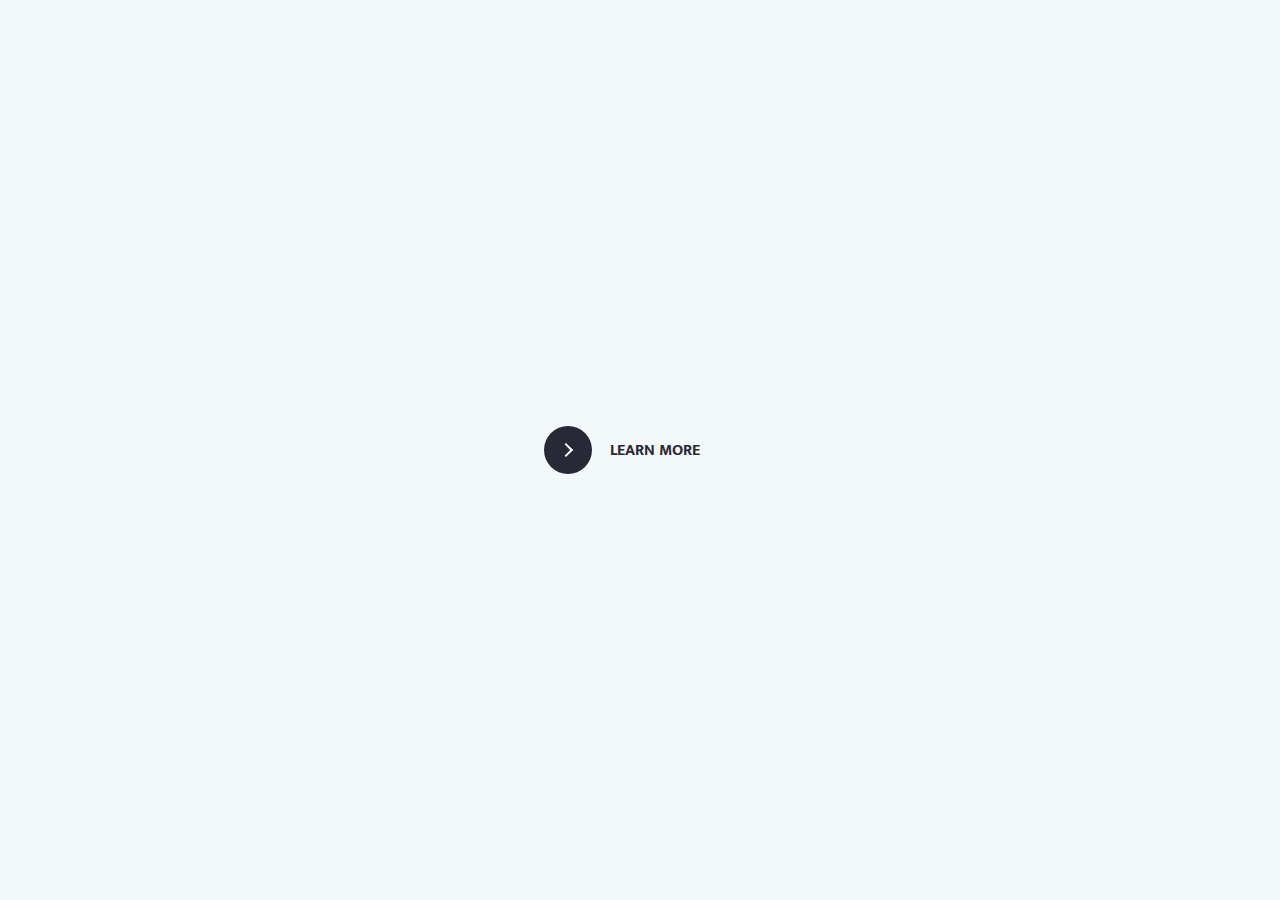
<file: ex0/public_html/index.html>
<!DOCTYPE html>
<html lang="en">
<head>
    <meta charset="UTF-8">
    <meta http-equiv="X-UA-Compatible" content="IE=edge">
    <meta name="viewport" content="width=device-width, initial-scale=1.0">
    <link rel="stylesheet" href="css/style.css">
    <title>Document</title>
</head>
<body>
  <div id="container">
    <button class="learn-more">
      <span class="circle" aria-hidden="true">
        <span class="icon arrow"></span>
      </span>
      <span class="button-text">Learn More</span>
    </button>
  </div></body>
</html>
</file>
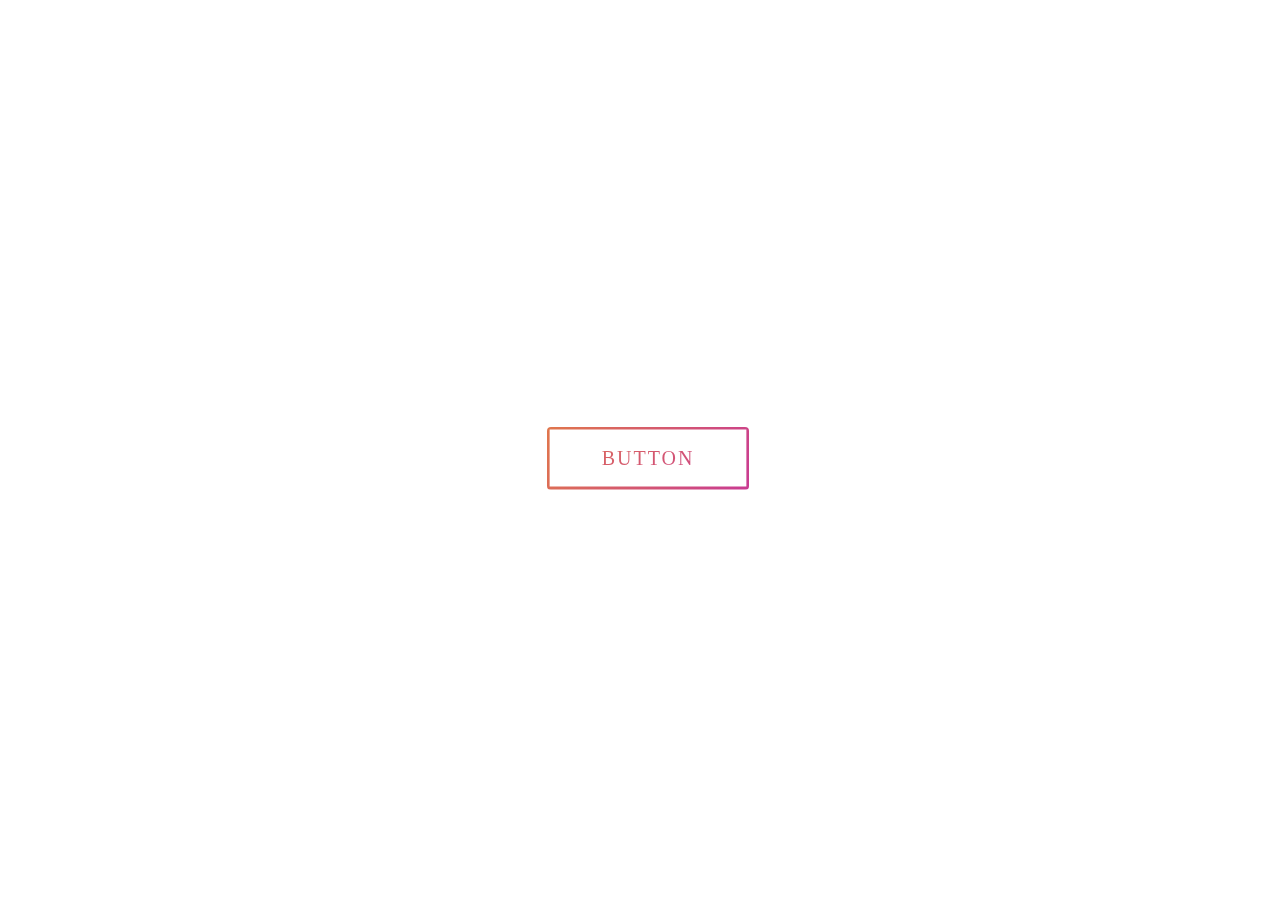
<file: ex1/public_html/index.html>
<!DOCTYPE html>
<html lang="en">
<head>
    <meta charset="UTF-8">
    <meta http-equiv="X-UA-Compatible" content="IE=edge">
    <meta name="viewport" content="width=device-width, initial-scale=1.0">
    <link rel="stylesheet" href="css/style.css">
    <title>Document</title>
</head>
<body>
  <div class="animated-box in">
    <p>BUTTON</p>
  </div>
  </body>
</html>
</file>
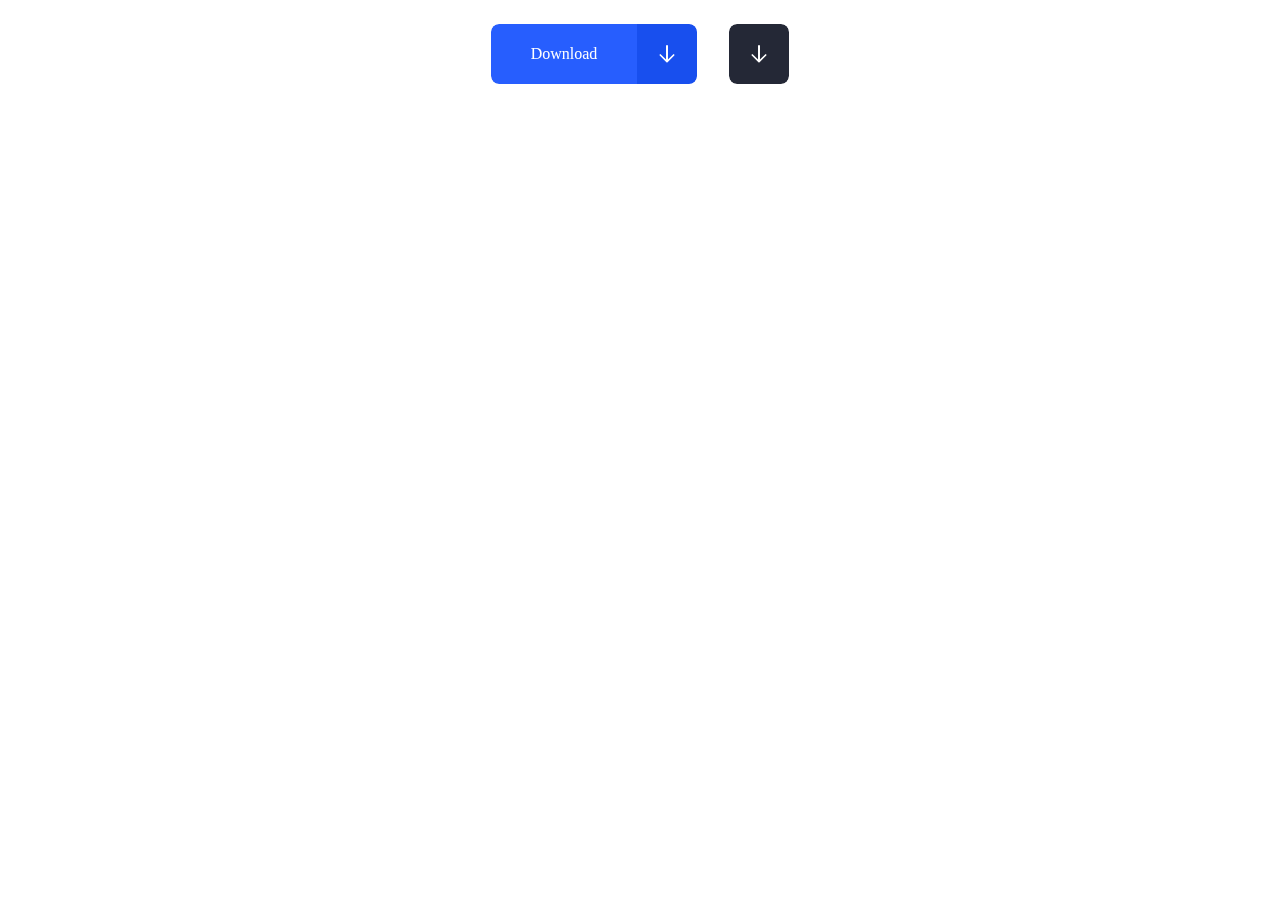
<file: ex2/public_html/index.html>
<!DOCTYPE html>
<html lang="en">
<head>
    <meta charset="UTF-8">
    <meta http-equiv="X-UA-Compatible" content="IE=edge">
    <meta name="viewport" content="width=device-width, initial-scale=1.0">
    <link rel="stylesheet" href="./css/style.css">


    <title>Document</title>
</head>
<body>
<div class="container">

      <a href="" class="button">
          <ul>
              <li>&#68;ownload</li>
              <li>&#68;ownloading</li>
              <li>Open File</li>
          </ul>
          <div>
              <svg viewBox="0 0 24 24"></svg>
          </div>
      </a>
  
      <a href="" class="button dark-single">
          <div>
              <svg viewBox="0 0 24 24"></svg>
          </div>
      </a>
    
  </div>  
    <script type="text/javascript" src="./js/script.js"></script>
</body>
</html>
</file>
<file: ex0/public_html/css/style.css>
@import url('https://fonts.googleapis.com/css?family=Mukta:700');
* {
  box-sizing: border-box;
}
*::before,
*::after {
  box-sizing: border-box;
}
body {
  font-family: 'Mukta', sans-serif;
  font-size: 1rem;
  line-height: 1.5;
  display: flex;
  align-items: center;
  justify-content: center;
  margin: 0;
  min-height: 100vh;
  background: #f3f8fa;
}
button {
  position: relative;
  display: inline-block;
  cursor: pointer;
  outline: none;
  border: 0;
  vertical-align: middle;
  text-decoration: none;
  background: transparent;
  padding: 0;
  font-size: inherit;
  font-family: inherit;
}
button.learn-more {
  width: 12rem;
  height: auto;
}
button.learn-more .circle {
  transition: all 0.45s cubic-bezier(0.65,0,0.076,1);
  position: relative;
  display: block;
  margin: 0;
  width: 3rem;
  height: 3rem;
  background: #282936;
  border-radius: 1.625rem;
}
button.learn-more .circle .icon {
  transition: all 0.45s cubic-bezier(0.65,0,0.076,1);
  position: absolute;
  top: 0;
  bottom: 0;
  margin: auto;
  background: #fff;
}
button.learn-more .circle .icon.arrow {
  transition: all 0.45s cubic-bezier(0.65,0,0.076,1);
  left: 0.625rem;
  width: 1.125rem;
  height: 0.125rem;
  background: none;
}
button.learn-more .circle .icon.arrow::before {
  position: absolute;
  content: '';
  top: -0.25rem;
  right: 0.0625rem;
  width: 0.625rem;
  height: 0.625rem;
  border-top: 0.125rem solid #fff;
  border-right: 0.125rem solid #fff;
  transform: rotate(45deg);
}
button.learn-more .button-text {
  transition: all 0.45s cubic-bezier(0.65,0,0.076,1);
  position: absolute;
  top: 0;
  left: 0;
  right: 0;
  bottom: 0;
  padding: 0.75rem 0;
  margin: 0 0 0 1.85rem;
  color: #282936;
  font-weight: 700;
  line-height: 1.6;
  text-align: center;
  text-transform: uppercase;
}
button:hover .circle {
  width: 100%;
}
button:hover .circle .icon.arrow {
  background: #fff;
  transform: translate(1rem,0);
}
button:hover .button-text {
  color: #fff;
}
</file>
<file: ex1/public_html/css/style.css>
@import url('https://fonts.googleapis.com/css?family=Lato:200');

html, body {
  width: 100%;
  height: 100%;
}

body {
  background-image: url(https://images.unsplash.com/photo-1515254100245-67228492bf65?ixlib=rb-0.3.5&q=85&fm=jpg&crop=entropy&cs=srgb&ixid=eyJhcHBfaWQiOjE0NTg5fQ&s=1b058fcd3bdba98711aa240123fca6b8);
  background-position: center center;
  background-size: 100%;
  display: flex;
  align-items: center;
  justify-content: center;
}

.animated-box {
  display: inline-block;
  padding: 0 55px;
  background: -webkit-linear-gradient(120deg, #e0764c, #bd1db5, #e0764c);
  background-size: 400%;
  -webkit-background-clip: text;
  -webkit-text-fill-color: transparent;
  font-family: 'Lato';
  text-align: center;
  border-radius: 4px;
  animation: gradient-animation 4s ease-in-out infinite;
}

.animated-box p {
  font-size: 20px;
  text-transform: uppercase;
  font-family: Impact;
  letter-spacing: 2px;
}

/* The animation starts here */
.animated-box {
  position: relative;
}

.animated-box:after {
  content: '';
  position: absolute;
  top: 0;
  left: 0;
  right: 0;
  bottom: 0;
  border-radius: 4px;
  background: linear-gradient(120deg, #e0764c, #bd1db5, #e0764c);
  background-size: 300% 300%;
  clip-path: polygon(0% 100%, 3px 100%, 3px 3px, calc(100% - 3px) 3px, calc(100% - 3px) calc(100% - 3px), 3px calc(100% - 3px), 3px 100%, 100% 100%, 100% 0%, 0% 0%);
}

.animated-box.in:after {
  animation: frame-enter 1s forwards ease-in-out reverse, gradient-animation 4s ease-in-out infinite;
}

/* motion */
@keyframes gradient-animation {
  0% {
    background-position: 15% 0%;
  }
  50% {
    background-position: 85% 100%;
  }
  100% {
    background-position: 15% 0%;
  }
}

@keyframes frame-enter {
  0% {
    clip-path: polygon(0% 100%, 3px 100%, 3px 3px, calc(100% - 3px) 3px, calc(100% - 3px) calc(100% - 3px), 3px calc(100% - 3px), 3px 100%, 100% 100%, 100% 0%, 0% 0%);
  }
  25% {
    clip-path: polygon(0% 100%, 3px 100%, 3px 3px, calc(100% - 3px) 3px, calc(100% - 3px) calc(100% - 3px), calc(100% - 3px) calc(100% - 3px), calc(100% - 3px) 100%, 100% 100%, 100% 0%, 0% 0%);
  }
  50% {
    clip-path: polygon(0% 100%, 3px 100%, 3px 3px, calc(100% - 3px) 3px, calc(100% - 3px) 3px, calc(100% - 3px) 3px, calc(100% - 3px) 3px, calc(100% - 3px) 3px, 100% 0%, 0% 0%);
  }
  75% {
    -webkit-clip-path: polygon(0% 100%, 3px 100%, 3px 3px, 3px 3px, 3px 3px, 3px 3px, 3px 3px, 3px 3px, 3px 0%, 0% 0%);
  }
  100% {
    -webkit-clip-path: polygon(0% 100%, 3px 100%, 3px 100%, 3px 100%, 3px 100%, 3px 100%, 3px 100%, 3px 100%, 3px 100%, 0% 100%);
  }
}
</file>
<file: ex2/public_html/css/style.css>
.button.dark-single {
	--background: none;
	--rectangle: #242836;
	--success: #4BC793;
  }
  
  .button.dark {
	--background: #242836;
	--rectangle: #1C212E;
	--arrow: #F5F9FF;
	--text: #F5F9FF;
	--success: #2F3545;
  }
  
  .button {
	--background: #275efe;
	--rectangle: #184fee;
	--success: #4672f1;
	--text: #FFFFFF;
	--arrow: #fff;
	--checkmark: #fff;
	--shadow: rgba(10, 22, 50, .24);
	display: flex;
	overflow: hidden;
	text-decoration: none;
	-webkit-mask-image: -webkit-radial-gradient(white, black);
	background: var(--background);
	border-radius: 8px;
	box-shadow: 0 2px 8px -1px var(--shadow);
	transition: transform 0.2s ease, box-shadow 0.2s ease;
  }
  
  
  .button:active {
	transform: scale(0.95);
	box-shadow: 0 1px 4px -1px var(--shadow);
  }
  .button ul {
	margin: 0;
	padding: 16px 40px;
	list-style: none;
	text-align: center;
	position: relative;
	backface-visibility: hidden;
	font-size: 16px;
	font-weight: 500;
	line-height: 28px;
	color: var(--text);
	border: none;
  }
  .button ul li:not(:first-child) {
	top: 16px;
	left: 0;
	right: 0;
	position: absolute;
  }
  .button ul li:nth-child(2) {
	top: 76px;
  }
  .button ul li:nth-child(3) {
	top: 136px;
  }
  .button > div {
	position: relative;
	width: 60px;
	height: 60px;
	background: var(--rectangle);
  }
  .button > div:before, .button > div:after {
	content: "";
	display: block;
	position: absolute;
  }
  .button > div:before {
	border-radius: 1px;
	width: 2px;
	top: 50%;
	left: 50%;
	height: 17px;
	margin: -9px 0 0 -1px;
	background: var(--arrow);
  }
  .button > div:after {
	width: 60px;
	height: 60px;
	transform-origin: 50% 0;
	border-radius: 0 0 80% 80%;
	background: var(--success);
	top: 0;
	left: 0;
	transform: scaleY(0);
  }
  .button > div svg {
	display: block;
	position: absolute;
	width: 20px;
	height: 20px;
	left: 50%;
	top: 50%;
	margin: -9px 0 0 -10px;
	fill: none;
	z-index: 1;
	stroke-width: 2px;
	stroke: var(--arrow);
	stroke-linecap: round;
	stroke-linejoin: round;
  }
  .button.loading ul {
	animation: text calc(var(--duration) * 1ms) linear forwards calc(var(--duration) * .065ms);
  }
  .button.loading > div:before {
	animation: line calc(var(--duration) * 1ms) linear forwards calc(var(--duration) * .065ms);
  }
  .button.loading > div:after {
	animation: background calc(var(--duration) * 1ms) linear forwards calc(var(--duration) * .065ms);
  }
  .button.loading > div svg {
	animation: svg calc(var(--duration) * 1ms) linear forwards calc(var(--duration) * .065ms);
  }
  
  @keyframes text {
	10%, 85% {
	  transform: translateY(-100%);
	}
	95%, 100% {
	  transform: translateY(-200%);
	}
  }
  @keyframes line {
	5%, 10% {
	  transform: translateY(-30px);
	}
	40% {
	  transform: translateY(-20px);
	}
	65% {
	  transform: translateY(0);
	}
	75%, 100% {
	  transform: translateY(30px);
	}
  }
  @keyframes svg {
	0%, 20% {
	  stroke-dasharray: 0;
	  stroke-dashoffset: 0;
	}
	21%, 89% {
	  stroke-dasharray: 26px;
	  stroke-dashoffset: 26px;
	  stroke-width: 3px;
	  margin: -10px 0 0 -10px;
	  stroke: var(--checkmark);
	}
	100% {
	  stroke-dasharray: 26px;
	  stroke-dashoffset: 0;
	  margin: -10px 0 0 -10px;
	  stroke: var(--checkmark);
	}
	12% {
	  opacity: 1;
	}
	20%, 89% {
	  opacity: 0;
	}
	90%, 100% {
	  opacity: 1;
	}
  }
  @keyframes background {
	10% {
	  transform: scaleY(0);
	}
	40% {
	  transform: scaleY(0.15);
	}
	65% {
	  transform: scaleY(0.5);
	  border-radius: 0 0 50% 50%;
	}
	75% {
	  border-radius: 0 0 50% 50%;
	}
	90%, 100% {
	  border-radius: 0;
	}
	75%, 100% {
	  transform: scaleY(1);
	}
  }
  html {
	box-sizing: border-box;
	-webkit-font-smoothing: antialiased;
  }
  
  * {
	box-sizing: inherit;
  }
  *:before, *:after {
	box-sizing: inherit;
  }
  
  .container li {
	padding: 0;
  }
  
  .container {
	display: flex;
	flex-wrap: wrap;
	justify-content: center;
  }
  .container > div {
	flex-basis: 100%;
	width: 0;
  }
  .container .button {
	margin: 16px;
  }
  @media (max-width: 400px) {
  .container .button {
	  margin: 12px;
	}
  }
</file>
